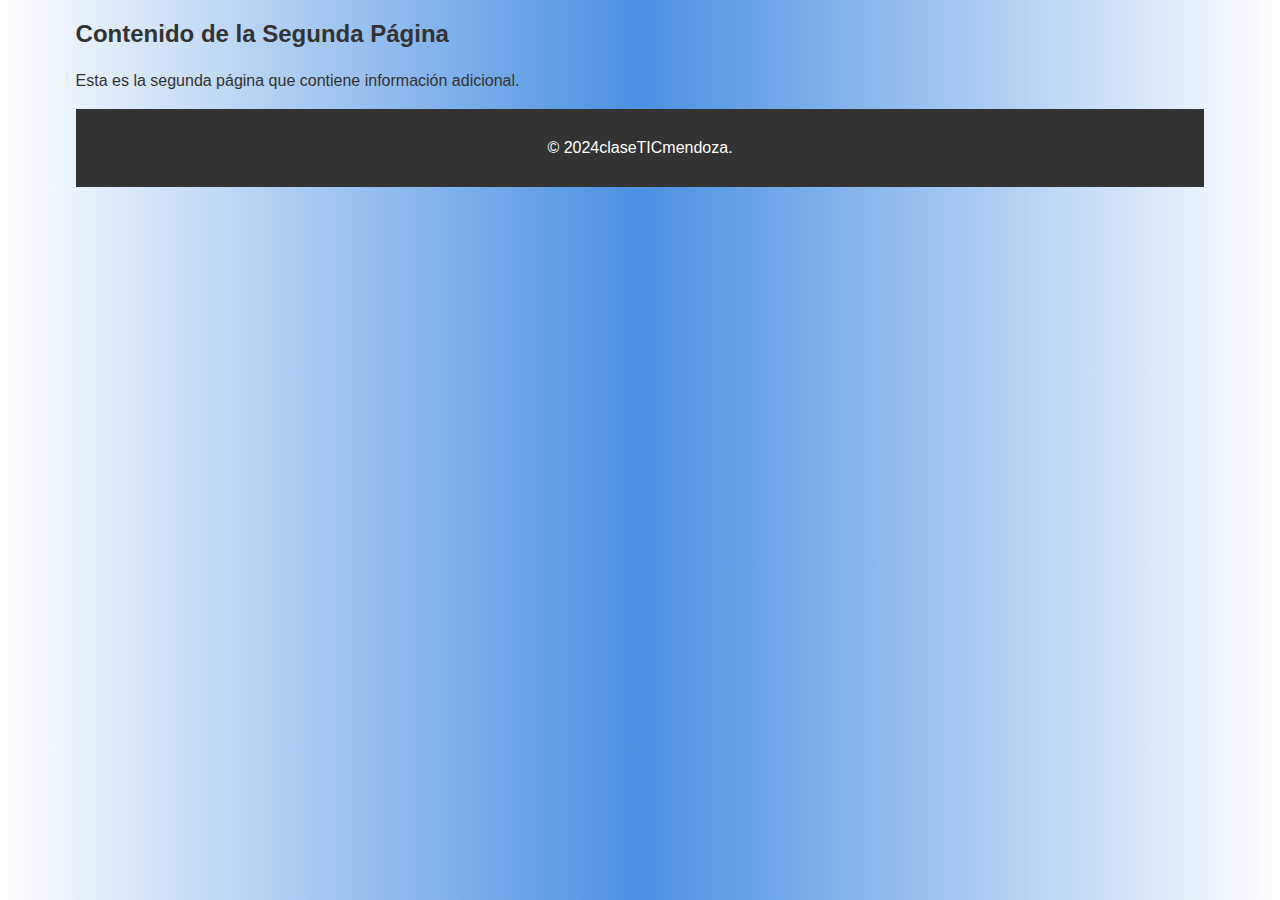
<file: Nueva carpeta/segunda.html>
<!DOCTYPE html>
<link rel="stylesheet" type="text/css" href="cssp/cssp2.css">
<section><h2>Contenido de la Segunda Página</h2>
<p>Esta es la segunda página que contiene información adicional.</p>
</section>
<footer>
<p>&copy; 2024claseTICmendoza.</p>
</footer>
</body>
</html>
</file>
<file: Nueva carpeta/cssp/cssp2.css>
body {
    font-family: Arial, sans-serif;
    color: #333;
    margin: 0;
    padding: 0 2cm;
    background: linear-gradient(to right,white, #4a90e2,white);
    }
    
    header {
    display: flex;
    justify-content: space-between;
    align-items: center;
    padding: 20px;
    }
    
    nav {
    background-color: #333;
    }
    
    nav ul {
    list-style-type: none;
    padding: 0;
    }
    
    nav ul li {
    display: inline;
    margin: 0 10px;
    }
    
    nav a {
    color: white;
    text-decoration: none;
    }
    
    nav a:hover {
    text-decoration: underline;
    cursor: pointer;
    }
    
    h1 {
    font-size: 2em;
    text-align: left;
    }
    
    h2 {
    font-size: 1.5em;
    }
    
    p {
    font-size: 1em;
    line-height: 1.6;
    }
    
    footer {
    text-align: center;
    padding: 10px;
    background: #333;
    color: white;
    }
</file>
